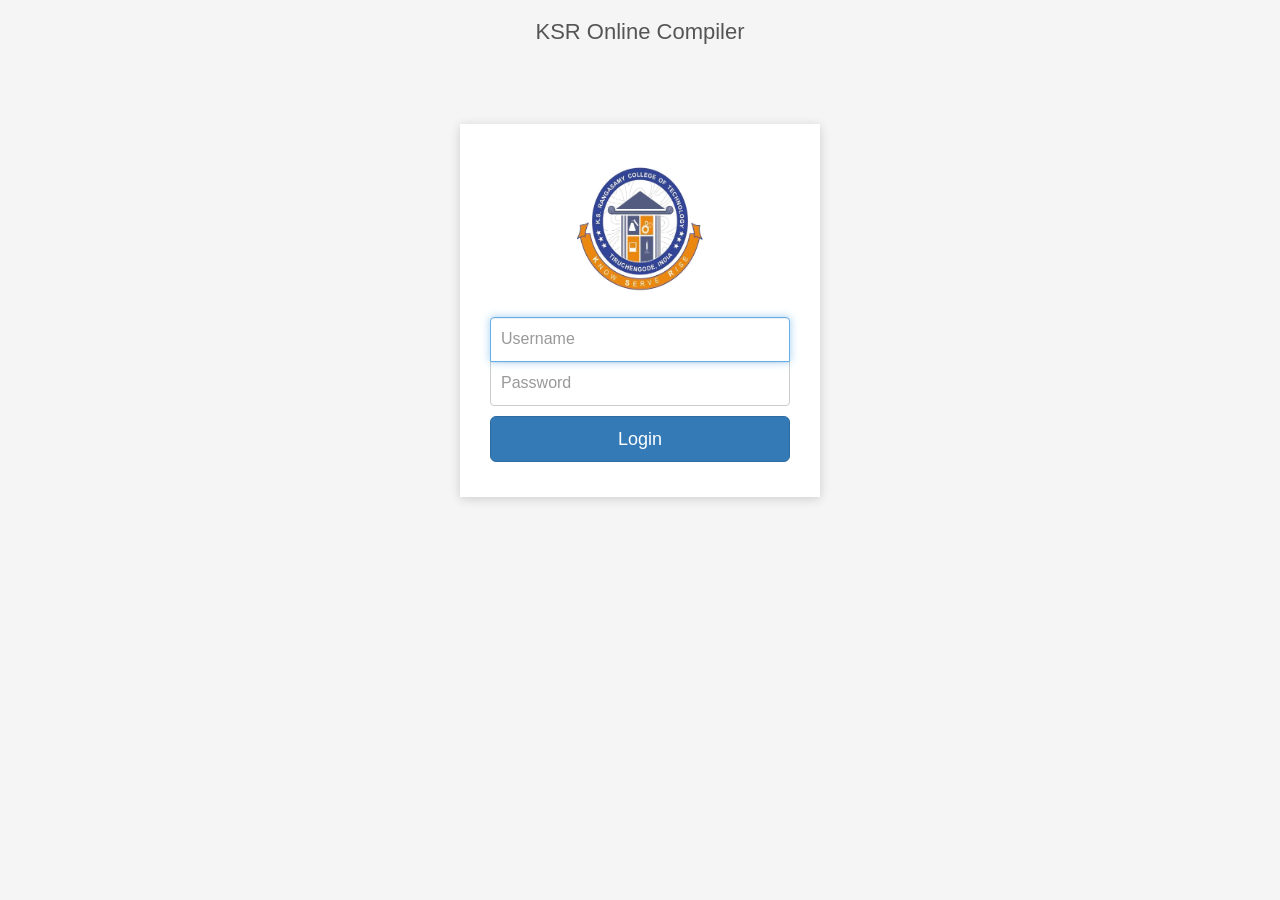
<file: index.html>
<!DOCTYPE html>
<html lang="en">
  <head>
    <meta charset="utf-8">
    <meta http-equiv="X-UA-Compatible" content="IE=edge">
    <meta name="viewport" content="width=device-width, initial-scale=1">
    <!-- The above 3 meta tags *must* come first in the head; any other head content must come *after* these tags -->
    <title>KSR Online Compiler</title>
    <link rel="icon" 
      type="image/ico" 
      href="images/favicon.ico" />
    <!-- Bootstrap -->
    <link href="css/bootstrap.min.css" rel="stylesheet">
    <link href="css/login.css" rel="stylesheet">

    <!-- HTML5 shim and Respond.js for IE8 support of HTML5 elements and media queries -->
    <!-- WARNING: Respond.js doesn't work if you view the page via file:// -->
    <!--[if lt IE 9]>
      <script src="https://oss.maxcdn.com/html5shiv/3.7.2/html5shiv.min.js"></script>
      <script src="https://oss.maxcdn.com/respond/1.4.2/respond.min.js"></script>
    <![endif]-->
  </head>
  <body>
    <div class="container">
    <div class="row">
        <div class="col-sm-6 col-md-4 col-md-offset-4">
            <h1 class="text-center login-title">KSR Online Compiler</h1>
             <div id="alert">
                
             </div>
            <div class="account-wall">
           
                <img class="profile-img" src="images/logo.png" alt="">

                <form id="login-form" autocomplete="off" class="form-signin">
                <input type="text" class="form-control" name= "username" id="username" placeholder="Username" required autofocus>
                <input type="password" class="form-control" name= "password" id="password" placeholder="Password" required>
                <a href="#"  data-original-title="Login" id ="submitbutton" data-toggle="tooltip" type="button" class="btn btn-lg btn-primary btn-block">Login</a>
              
                


                               
               
                </form>
            </div>
            
        </div>
    </div>
</div>

    <!-- jQuery (necessary for Bootstrap's JavaScript plugins) -->
    <script src="js/jquery.min.js"></script>
    <!-- Include all compiled plugins (below), or include individual files as needed -->
    <script src="js/bootstrap.min.js"></script>

    <script src="js/login.js" type="text/javascript"></script>
  </body>
</html>
</file>
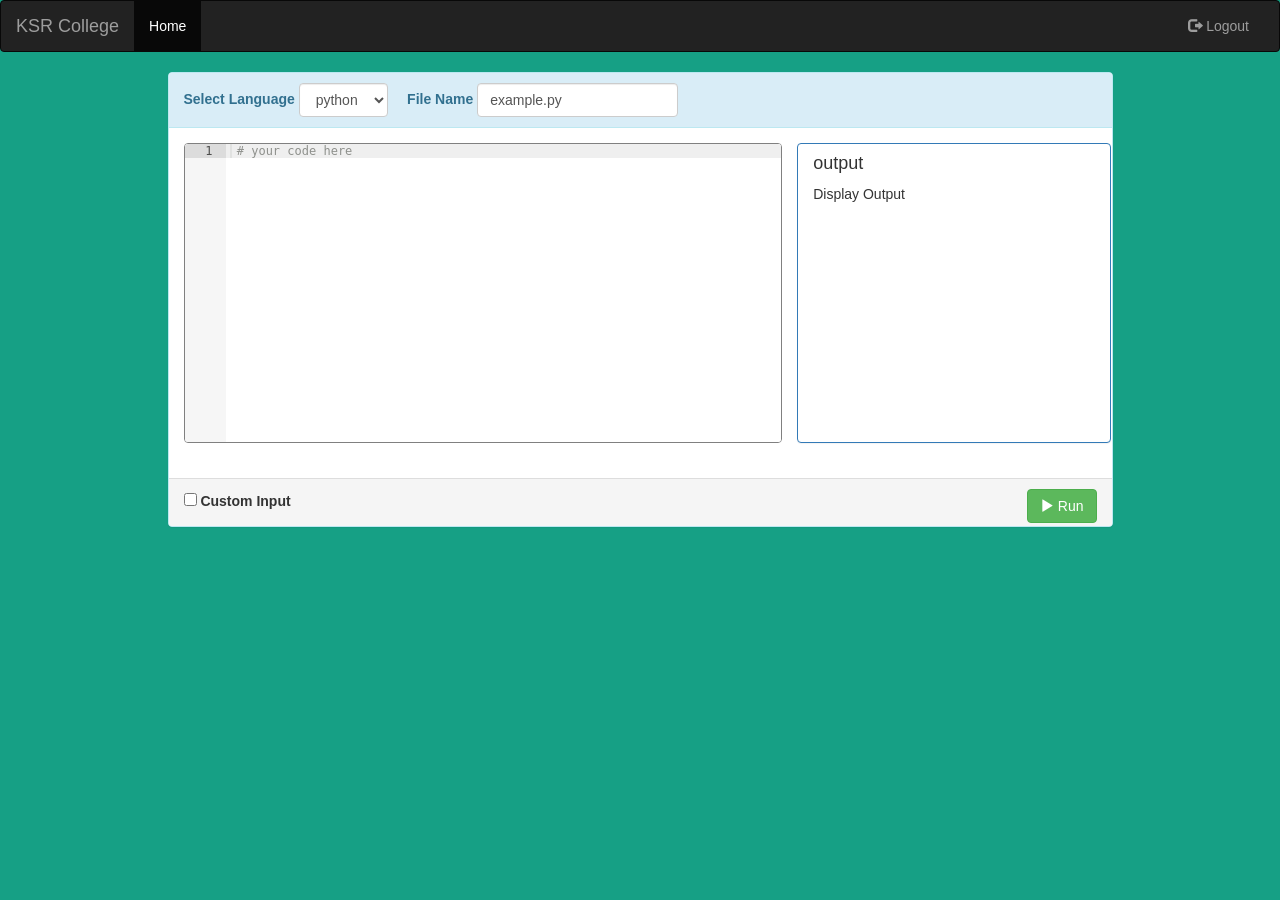
<file: home.html>
<!DOCTYPE html>
<html lang="en">

<head>
    <meta charset="utf-8">
    <meta http-equiv="X-UA-Compatible" content="IE=edge">
    <meta name="viewport" content="width=device-width, initial-scale=1">
    <!-- The above 3 meta tags *must* come first in the head; any other head content must come *after* these tags -->
    <title>KSR Code, Compile & Run</title>
    <link rel="icon" type="image/ico" href="images/favicon.ico" />
    <!-- Bootstrap -->
    <link href="css/bootstrap.min.css" rel="stylesheet">
    <link href="css/home.css" rel="stylesheet">
    <style>
        body {
            overflow: hidden;
        }
        
        #editor {
            border: 1px solid gray;
            height: 300px;
        }
        #outputdiv {
            
            height: 300px;
        }
    </style>
    <script>
        function display(checkbox) {
            var mydiv = document.getElementById('custominputdiv');
            if (checkbox.checked == true) {
                mydiv.style.display = 'block'

            } else {
                mydiv.style.display = 'none'
            }
        }
    </script>

    <!-- HTML5 shim and Respond.js for IE8 support of HTML5 elements and media queries -->
    <!-- WARNING: Respond.js doesn't work if you view the page via file:// -->
    <!--[if lt IE 9]>
      <script src="https://oss.maxcdn.com/html5shiv/3.7.2/html5shiv.min.js"></script>
      <script src="https://oss.maxcdn.com/respond/1.4.2/respond.min.js"></script>
    <![endif]-->

</head>

<body>
    <nav class="navbar navbar-inverse">
        <div class="container-fluid">
            <div class="navbar-header">
                <button type="button" class="navbar-toggle" data-toggle="collapse" data-target="#myNavbar">
        <span class="icon-bar"></span>
        <span class="icon-bar"></span>
        <span class="icon-bar"></span>                        
      </button>
                <a class="navbar-brand" href="#">KSR College</a>
            </div>
            <div class="collapse navbar-collapse" id="myNavbar">
                <ul class="nav navbar-nav">
                    <li class="active"><a href="home.html">Home</a></li>

                    



                </ul>
                <ul class="nav navbar-nav navbar-right">
                    <li><a href="index.html"><span class="glyphicon glyphicon-log-out"></span> Logout</a></li>
                </ul>
            </div>
        </div>
    </nav>

    <div class="container">
        <div class="row">

            <div class="col-xs-12 col-sm-12 col-md-10 col-lg-10 col-xs-offset-0 col-sm-offset-0 col-md-offset-1 col-lg-offset-1 ">


                <div class="panel panel-info">
                    <div class="panel-heading">
                        
 
 <form class="form-inline">
  <div class="form-group">
    <label>Select Language</label>
    <select id ="mode" class="form-control">
   <option value="python">python</option>
   <option value="php">php</option>
  <option value="java">java</option>
  
</select>
    
  </div>
  <div class="form-group">
    <label for="filename">&nbsp &nbsp File Name </label>
    <input type="text" class="form-control" id="filename" value="example.py" >
  </div>
  
</form>

                    </div>
                    <div class="panel-body">
                       <div class="row">

            <div class="col-xs-8 col-sm-8 col-md-8 col-lg-8 ">

			
                        <pre id="editor"> # your code here</pre>
                        
                
                         </div>

                           <div class="col-xs-4 col-sm-4 col-md-4 col-lg-4 panel panel-primary" id="outputdiv">
                           <textarea  name="content" id="content" rows="5"  style="display:none;" disabled="disabled"></textarea>
                           
                        <h4>output</h4>
                        <p id="outputdisplay"> Display Output</p>
                        </div> 
                        </div>




                    </div>
                    <div class="panel-footer">

                        <label><input type="checkbox" name="custominput" onchange='display(this);'> Custom Input</label>

                        <span class="pull-right">
                             
                            <a href="#"  type="button" class="btn btn-success" id="run"><i class="glyphicon glyphicon-play"></i>  Run </a>
                        </span>

                    </div>



                </div>
                <div class="panel panel-success" id="custominputdiv" style="display:none">
                    <div class="panel-heading">
                        <h3 class="panel-title">Custom Input</h3>
                    </div>
                    <div class="panel-body">
                        <textarea class="form-control" rows="2" id="customtext" name="customtext"></textarea>
                    </div>
                </div>

            </div>
        </div>
    </div>


    <!-- jQuery (necessary for Bootstrap's JavaScript plugins) -->
    <script src="js/jquery.min.js"></script>
    <!-- Include all compiled plugins (below), or include individual files as needed -->
    <script src="js/bootstrap.min.js"></script>
    <!-- load ace -->
    <script src="js/src-noconflict/ace.js" type="text/javascript" charset="utf-8"></script>
    <!-- load ace language tools -->
    <script src="js/src-noconflict/ext-language_tools.js"></script>
    
  

    <script>
        // trigger extension
        ace.require("ace/ext/language_tools");
var editor = ace.edit("editor");
var textarea = $('textarea[name="content"]');
editor.setTheme("ace/theme/tomorrow");
editor.session.setMode("ace/mode/python");
editor.getSession().on('change', function() {
    textarea.val(editor.getSession().getValue());
});
textarea.val(editor.getSession().getValue());
editor.setOption("showPrintMargin", false)

// enable autocompletion and snippets
editor.setOptions({
    enableBasicAutocompletion: true,
    enableSnippets: true,
    enableLiveAutocompletion: true
});

$('#mode').on('change', function() {
    var newMode = $("#mode").val();
    if (newMode == "python") {

        document.getElementById("filename").value = "example.py";

} else if (newMode == "php") {
    document.getElementById("filename").value = "example.php";

} else   {

    document.getElementById("filename").value = "example.java";

}


    
    
    console.log(newMode);
    editor.session.setMode({
        path: "ace/mode/" + newMode,
        v: Date.now()
    });
    editor.setOptions({
    enableBasicAutocompletion: true,
    enableSnippets: true,
    enableLiveAutocompletion: true
});

});

    </script>
    <script src="js/server.js"></script>



</body>

</html>
</file>
<file: css/login.css>
body{
    background-color:#f5f5f5;
}
.form-signin
{
    max-width: 330px;
    padding: 15px;
    margin: 0 auto;
}
.form-signin .form-control
{
    position: relative;
    font-size: 16px;
    height: auto;
    padding: 10px;
    -webkit-box-sizing: border-box;
    -moz-box-sizing: border-box;
    box-sizing: border-box;
}
.form-signin .form-control:focus
{
    z-index: 2;
}
.form-signin input[type="text"]
{
    margin-bottom: -1px;
    border-bottom-left-radius: 0;
    border-bottom-right-radius: 0;
}
.form-signin input[type="password"]
{
    margin-bottom: 10px;
    border-top-left-radius: 0;
    border-top-right-radius: 0;
}
.account-wall
{
    margin-top: 80px;
    padding: 40px 0px 20px 0px;
    background-color: #ffffff;
    box-shadow: 0 2px 10px 0 rgba(0, 0, 0, 0.16);
}
.login-title
{
    color: #555;
    font-size: 22px;
    font-weight: 400;
    display: block;
}
.profile-img
{
    width: 128px;
    height: 128px;
    margin: 0 auto 10px;
    display: block;
    -moz-border-radius: 50%;
    -webkit-border-radius: 50%;
    border-radius: 50%;
}
.select-img
{
	border-radius: 50%;
    display: block;
    height: 75px;
    margin: 0 30px 10px;
    width: 75px;
    -moz-border-radius: 50%;
    -webkit-border-radius: 50%;
    border-radius: 50%;
}
.select-name
{
    display: block;
    margin: 30px 10px 10px;
}

.logo-img
{
    width: 96px;
    height: 96px;
    margin: 0 auto 10px;
    display: block;
    -moz-border-radius: 50%;
    -webkit-border-radius: 50%;
    border-radius: 50%;
}
</file>
<file: css/home.css>
body {
    background: #16a085;
    font-family: 'Roboto', sans-serif;
    
}
</file>
